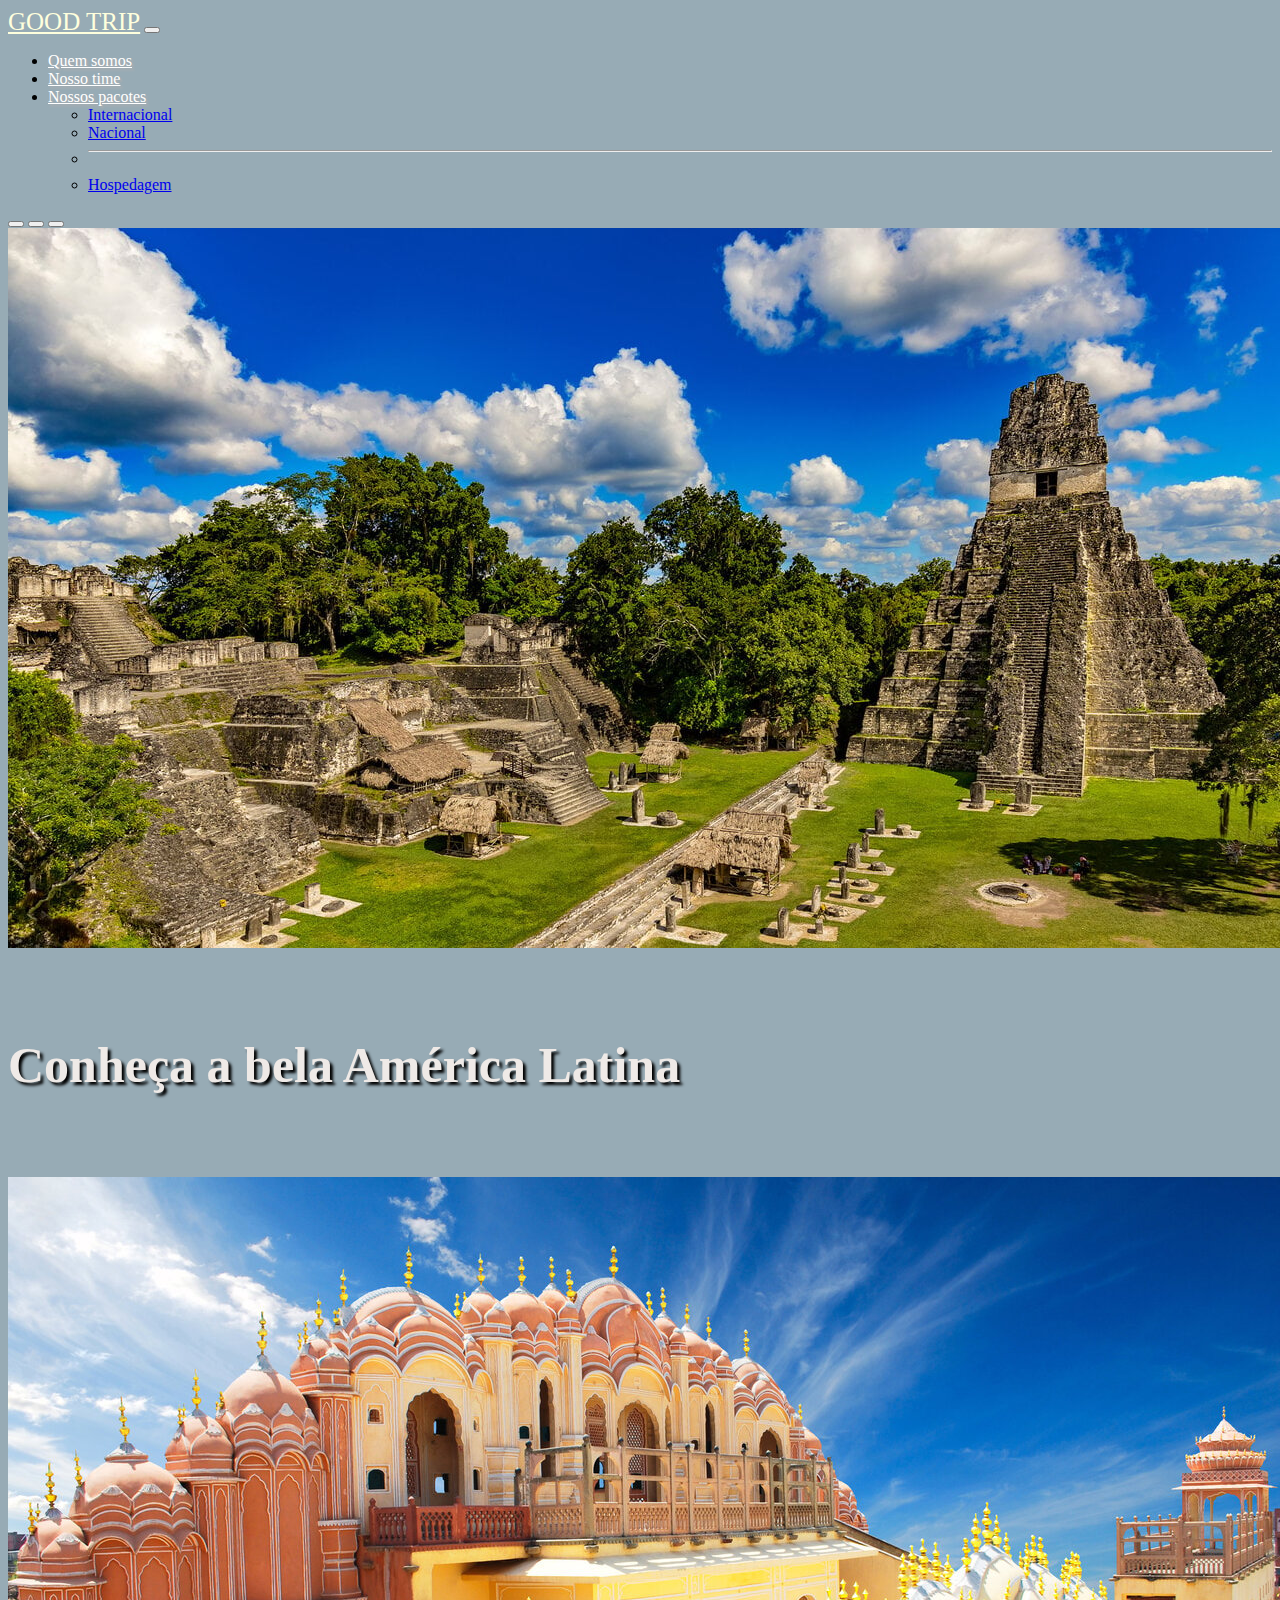
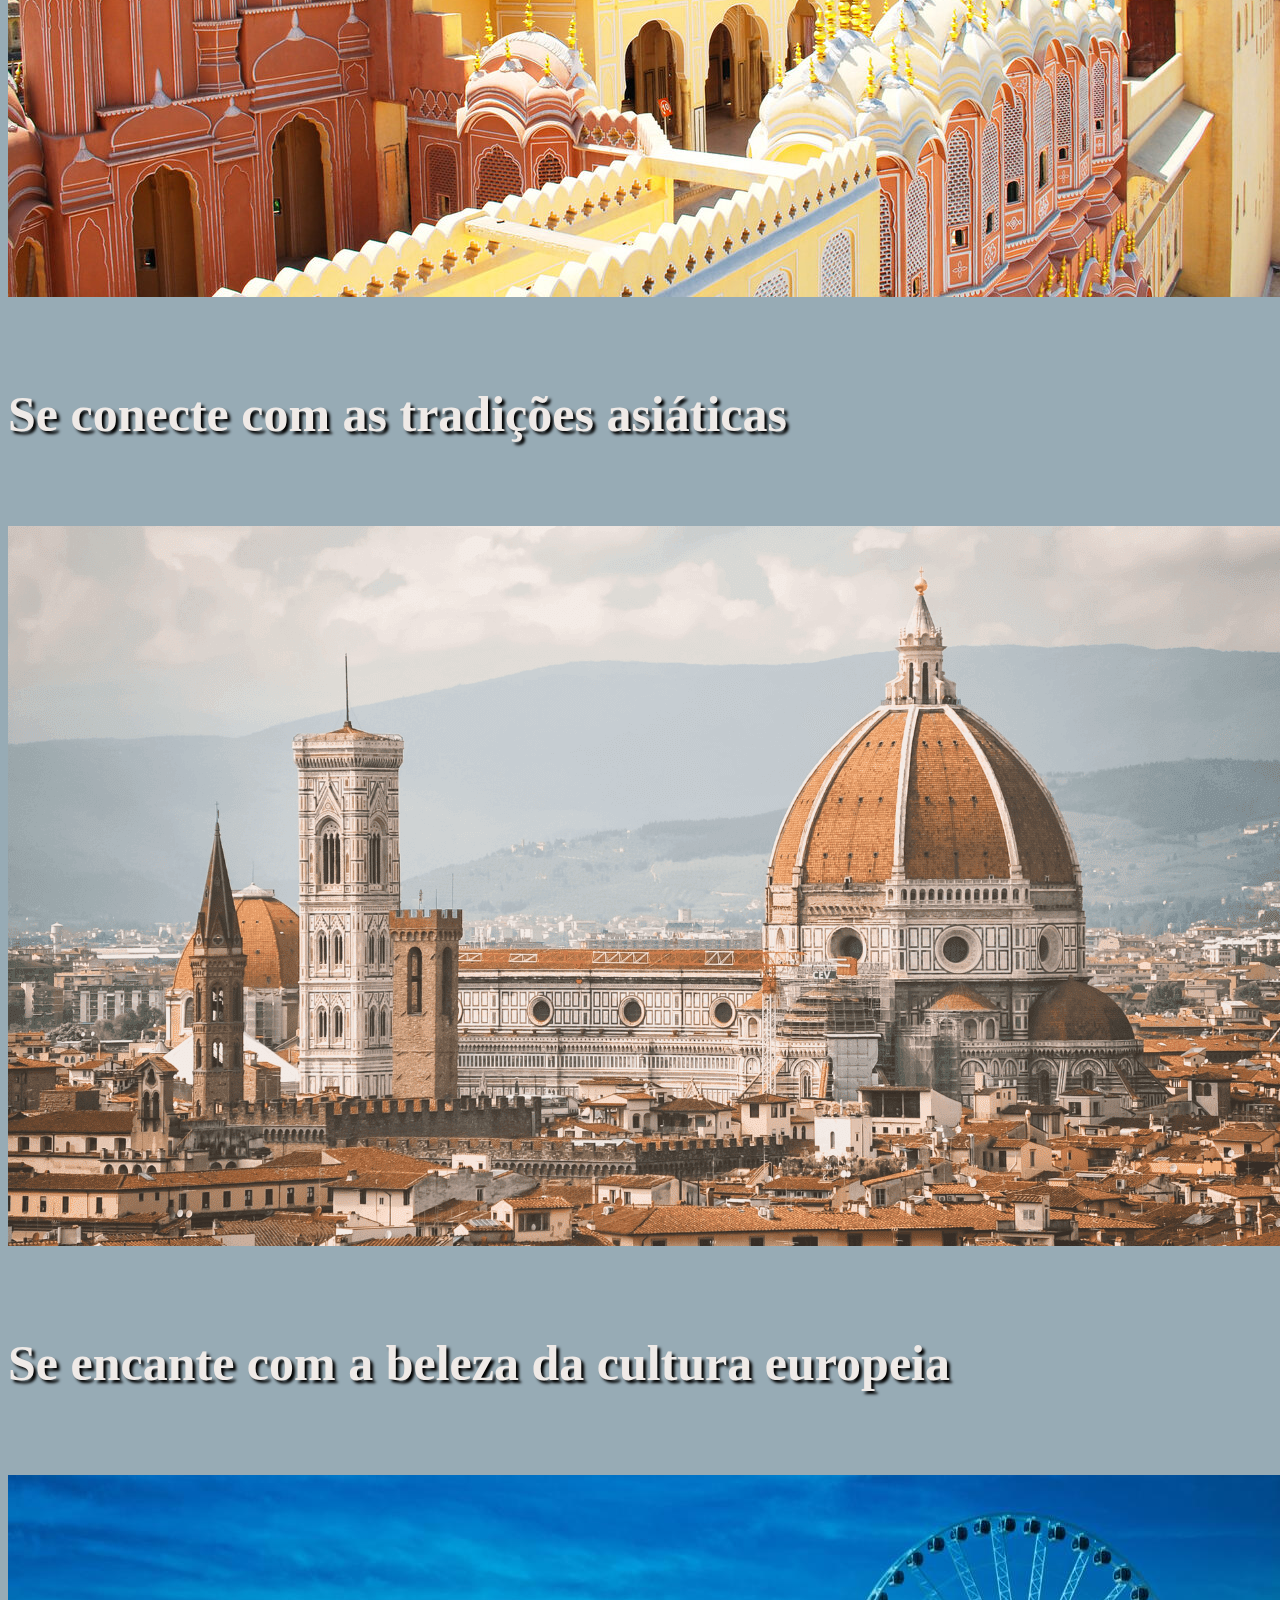
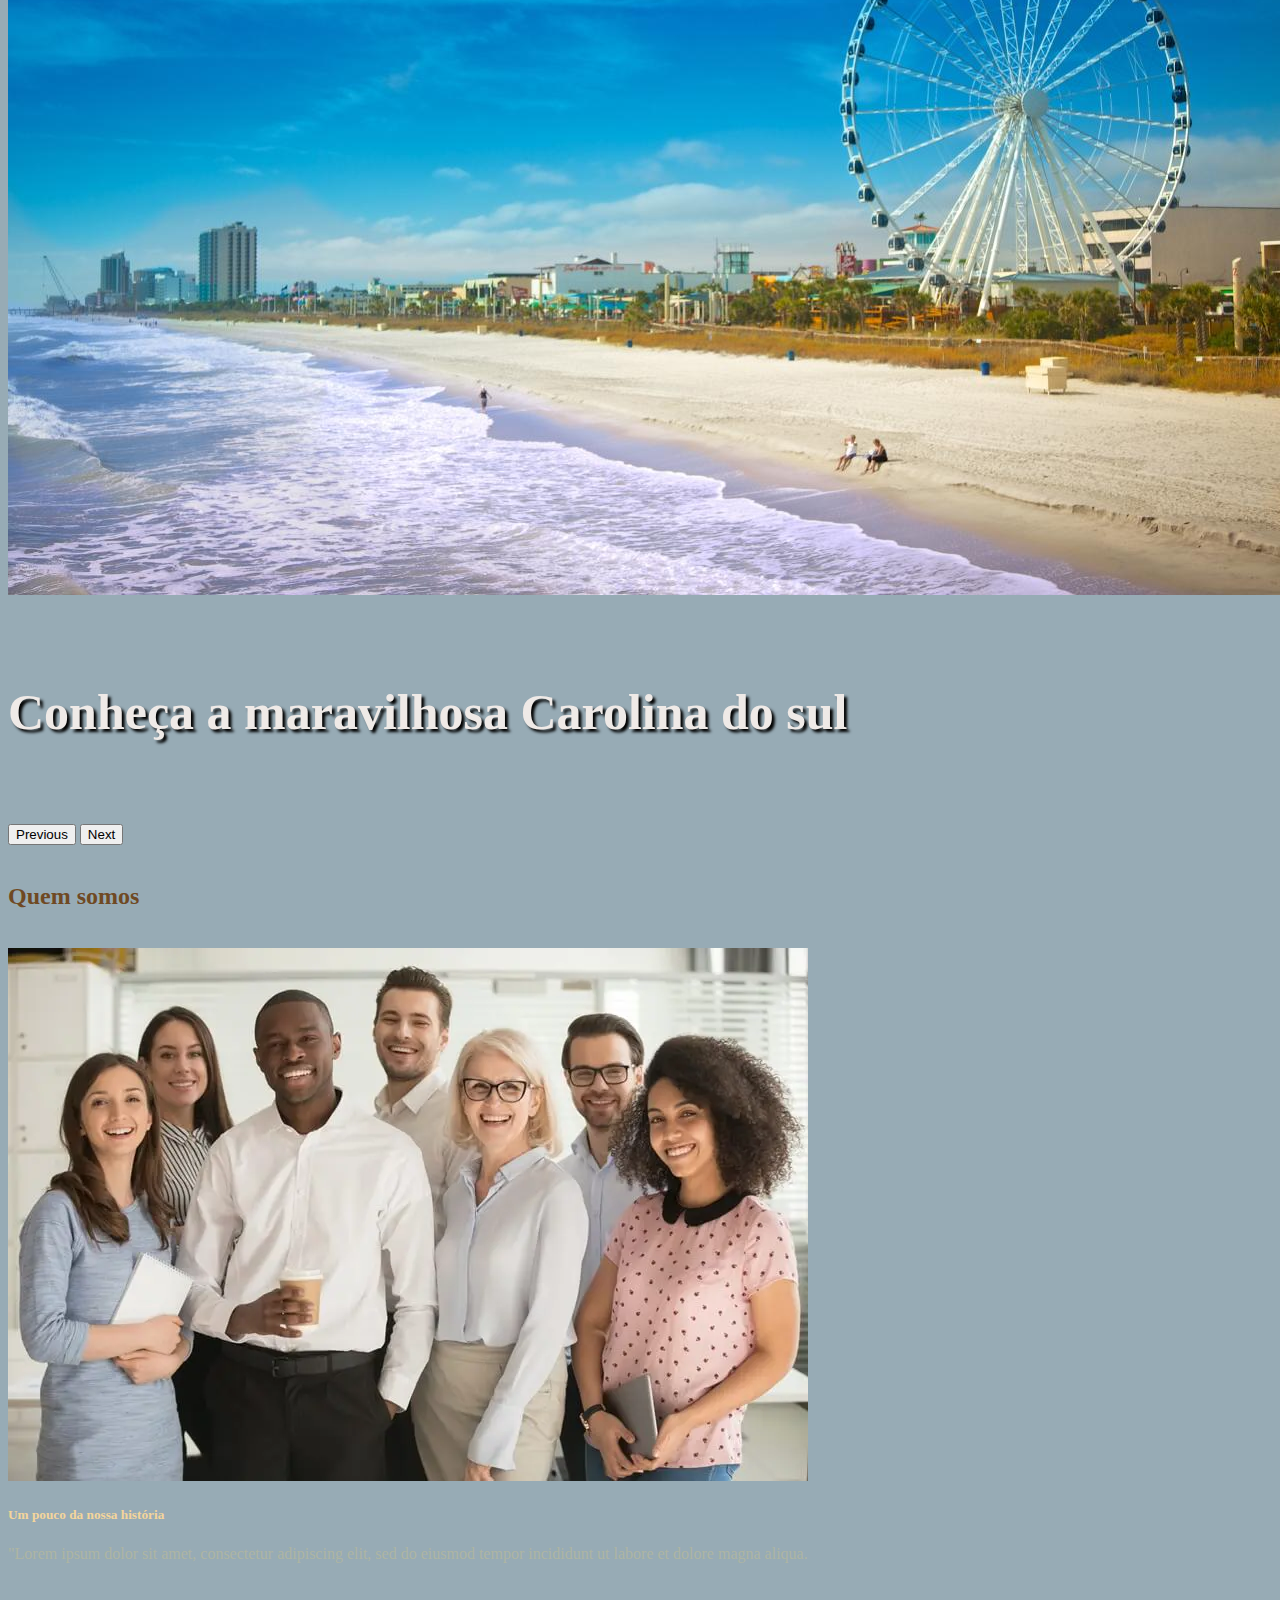
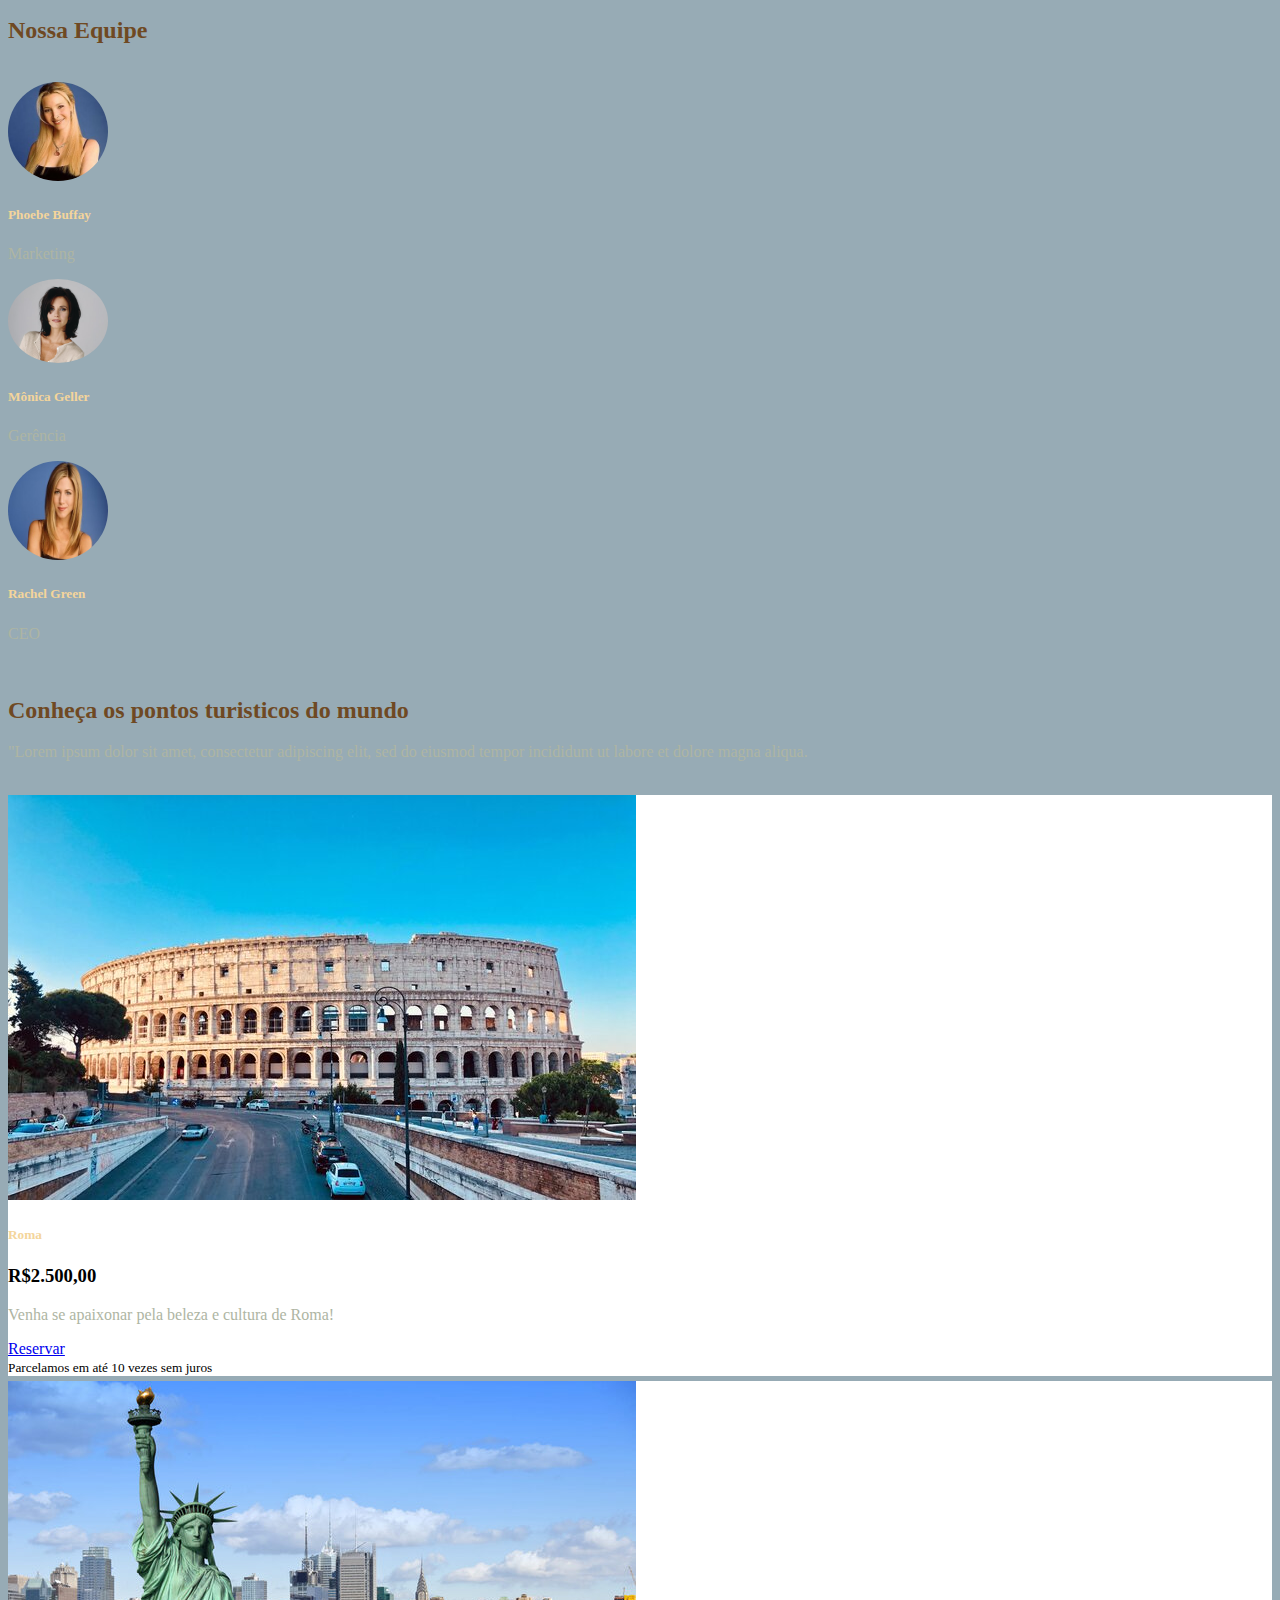
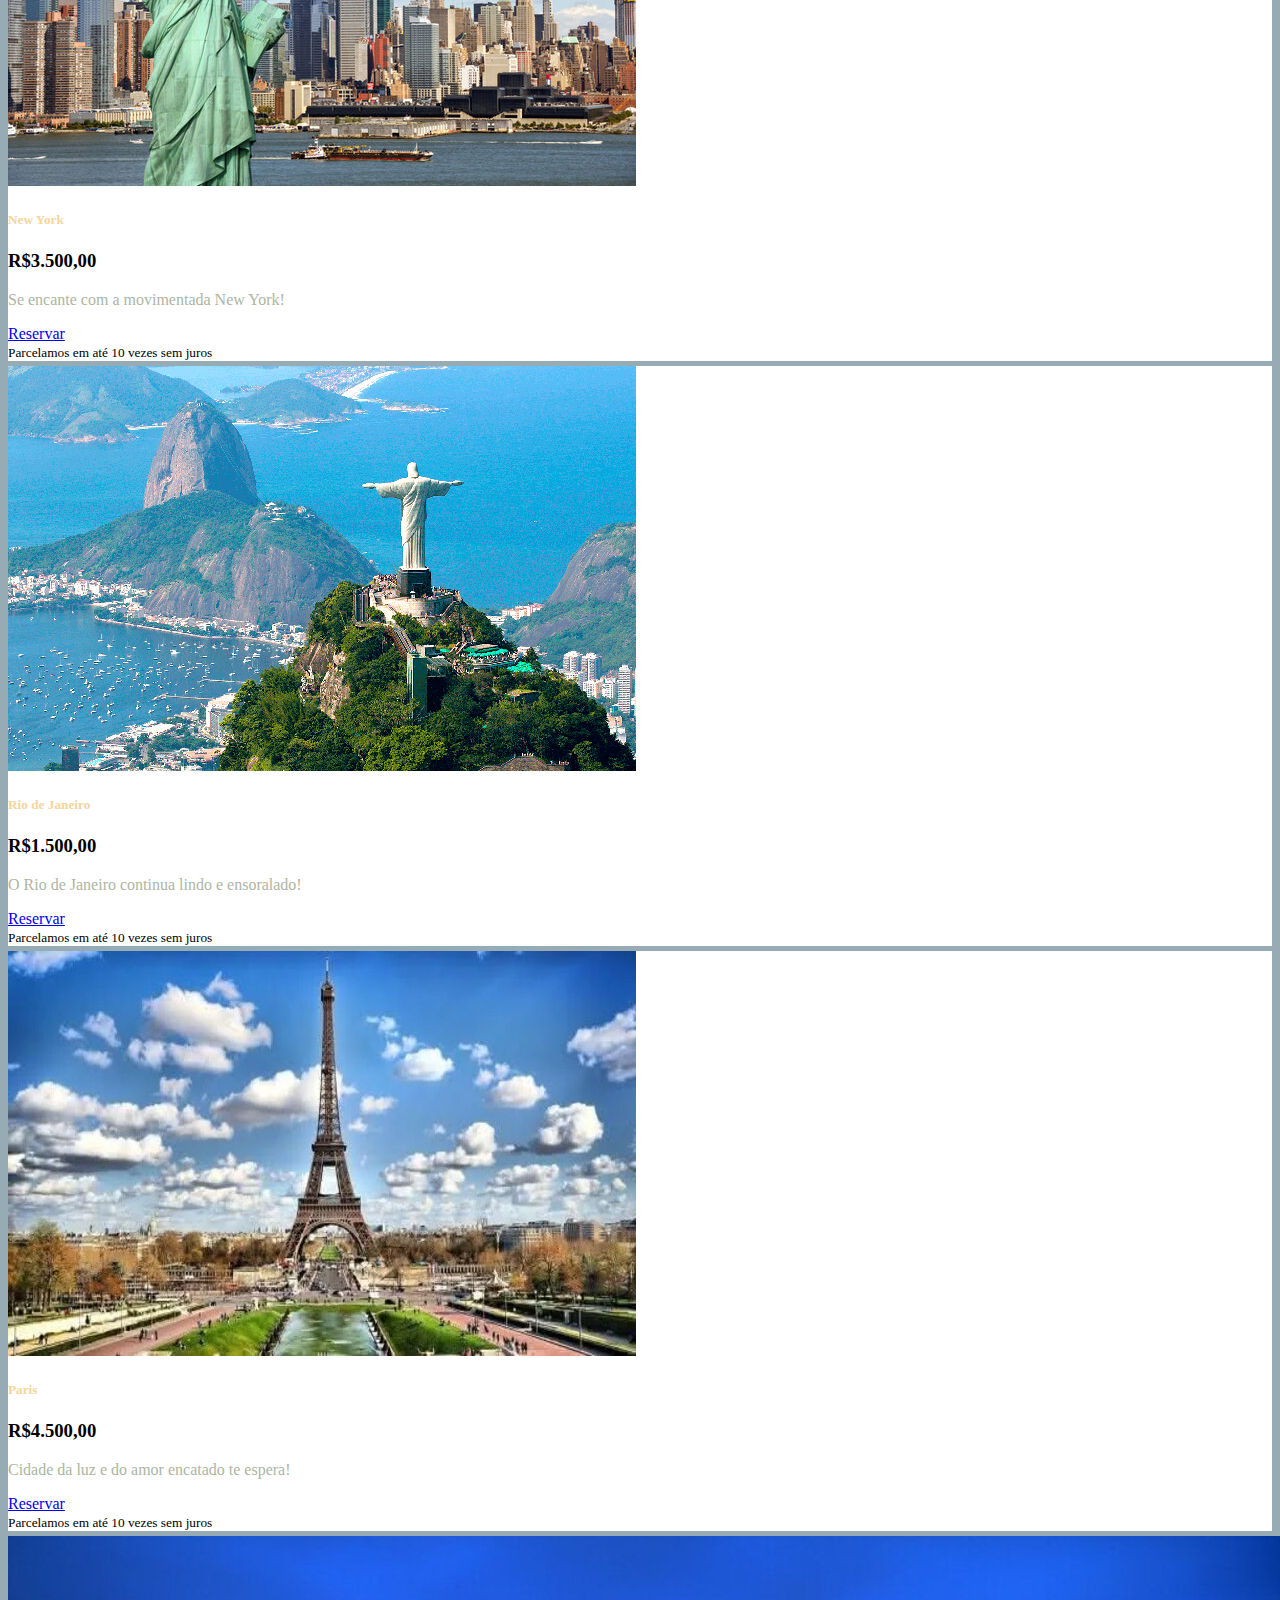
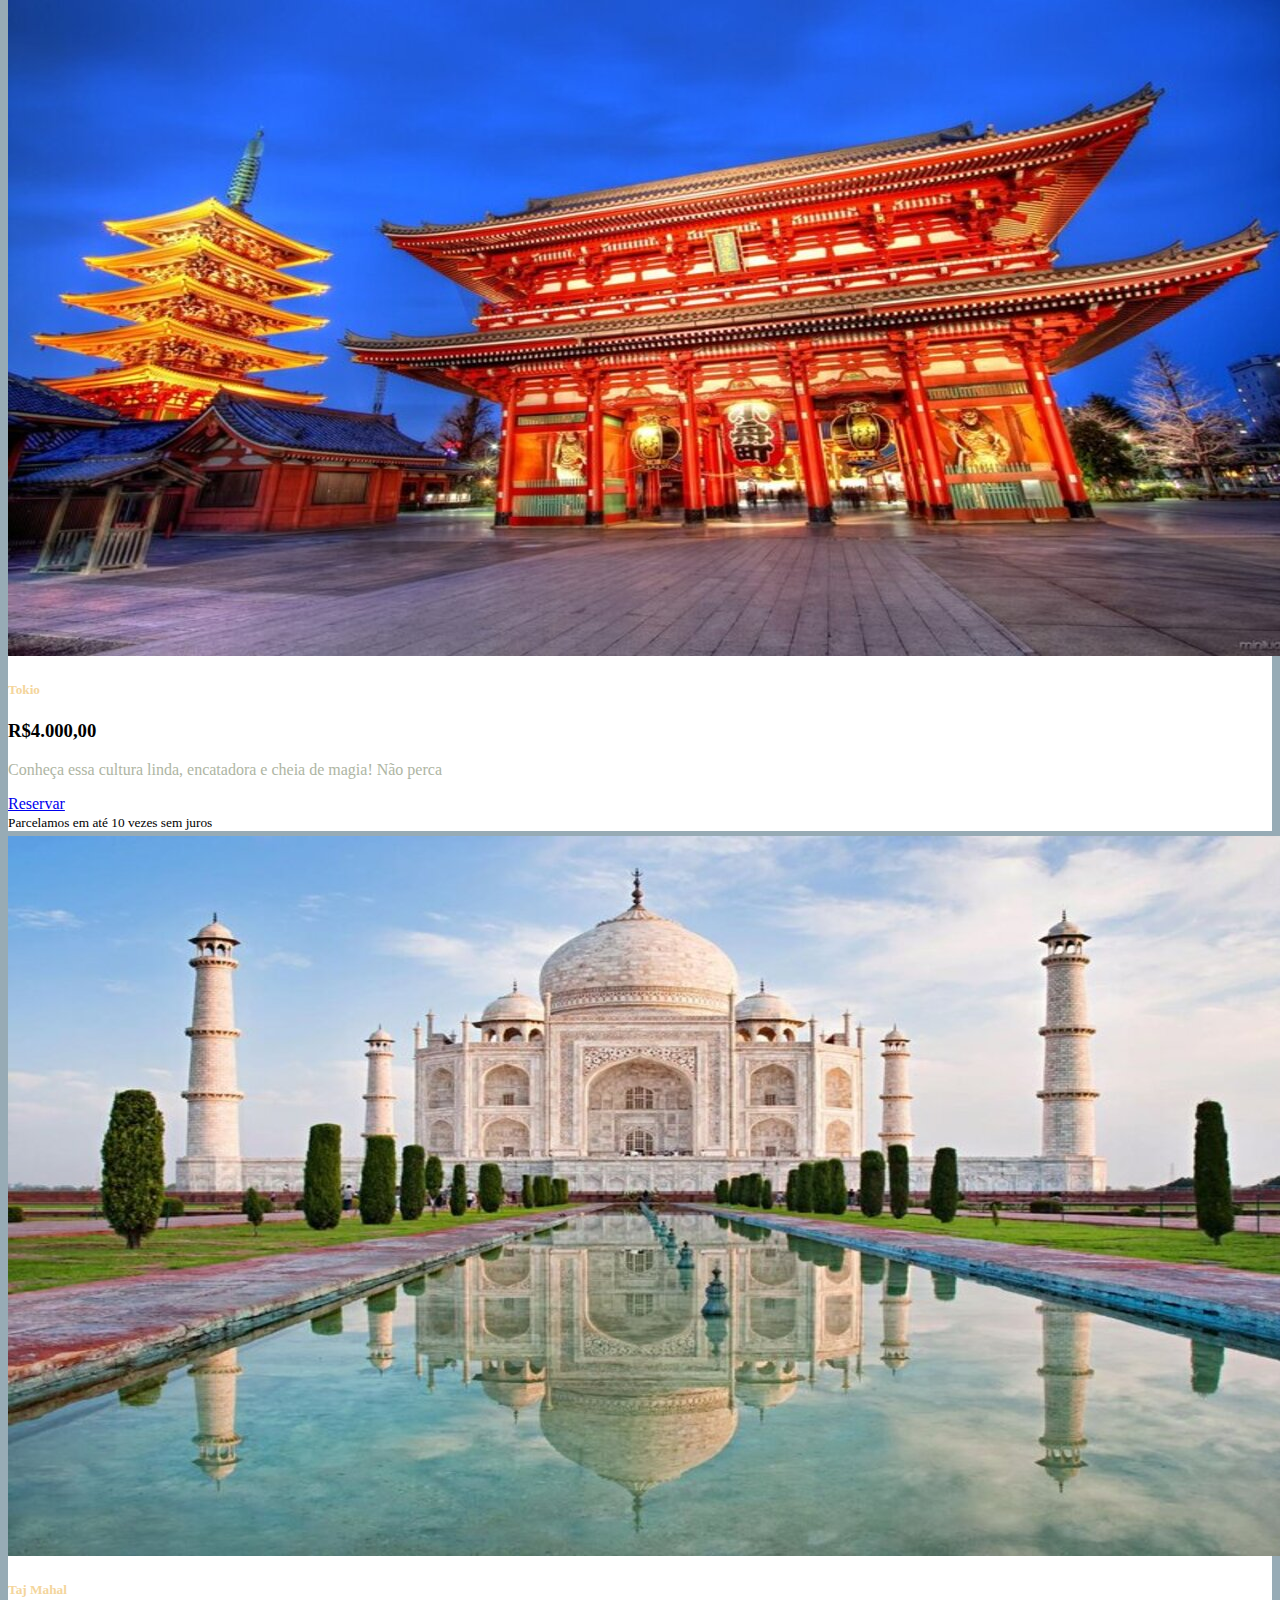
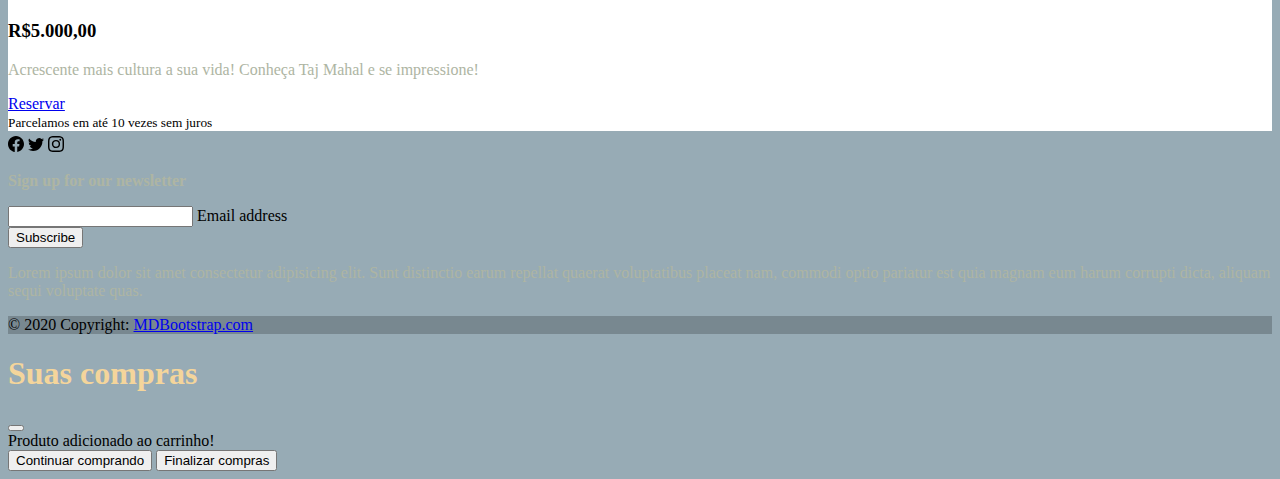
<file: index.html>
<!DOCTYPE html>
<html lang="pt-BR">

<head>
    <meta charset="UTF-8">
    <meta http-equiv="X-UA-Compatible" content="IE=edge">
    <meta name="viewport" content="width=device-width, initial-scale=1.0">
    <link href="https://cdn.jsdelivr.net/npm/bootstrap@5.2.2/dist/css/bootstrap.min.css" rel="stylesheet"
        integrity="sha384-Zenh87qX5JnK2Jl0vWa8Ck2rdkQ2Bzep5IDxbcnCeuOxjzrPF/et3URy9Bv1WTRi" crossorigin="anonymous">
    <script src="https://cdn.jsdelivr.net/npm/bootstrap@5.2.2/dist/js/bootstrap.bundle.min.js"
        integrity="sha384-OERcA2EqjJCMA+/3y+gxIOqMEjwtxJY7qPCqsdltbNJuaOe923+mo//f6V8Qbsw3"
        crossorigin="anonymous"></script>

    <link rel="stylesheet" href="main.css">
    <title>Good Trip</title>
</head>

<body class="container">
    <header class="container-fluid p-2 text-center">
        <nav class="navbar navbar-expand-lg navbar-light bg-#00bd9c">
            <div class="container-fluid">
                <a class="navbar-brand" href="#">Good Trip</a>
                <button class="navbar-toggler" type="button" data-bs-toggle="collapse"
                    data-bs-target="#navbarSupportedContent" aria-controls="navbarSupportedContent"
                    aria-expanded="false" aria-label="Toggle navigation">
                    <span class="navbar-toggler-icon"></span>
                </button>
                <div class="collapse navbar-collapse justify-content-end bg-#0c4e57" id="navbarSupportedContent">
                    <ul class="navbar-nav">
                        <li class="nav-item">
                            <a class="nav-link" aria-current="page" href="#quem-somos">Quem somos</a>
                        </li>
                        <li class="nav-item">
                            <a class="nav-link" href="#nossa-equipe">Nosso time</a>
                        </li>
                        <li class="nav-item dropdown">
                            <a class="nav-link dropdown-toggle" href="#" role="button" data-bs-toggle="dropdown"
                                aria-expanded="false">
                                Nossos pacotes
                            </a>
                            <ul class="dropdown-menu">
                                <li><a class="dropdown-item" href="#">Internacional</a></li>
                                <li><a class="dropdown-item" href="#">Nacional</a></li>
                                <li>
                                    <hr class="dropdown-divider">
                                </li>
                                <li><a class="dropdown-item" href="#">Hospedagem</a></li>
                            </ul>
                        </li>
                    </ul>
                </div>
            </div>
        </nav>
        <div id="carouselExampleCaptions" class="carousel slide" data-bs-ride="false">
            <div class="carousel-indicators">
                <button type="button" data-bs-target="#carouselExampleCaptions" data-bs-slide-to="0" class="active"
                    aria-current="true" aria-label="Slide 1"></button>
                <button type="button" data-bs-target="#carouselExampleCaptions" data-bs-slide-to="1"
                    aria-label="Slide 2"></button>
                <button type="button" data-bs-target="#carouselExampleCaptions" data-bs-slide-to="2"
                    aria-label="Slide 3"></button>
            </div>
            <div class="carousel-inner">
                <div class="carousel-item active">
                    <img src="img/carousel/america latina.jpg" class="d-block w-100" alt="america latina">
                    <div class="carousel-caption d-none d-md-block">
                        <h5>Conheça a bela América Latina</h5>
                    </div>
                </div>
                <div class="carousel-item">
                    <img src="img/carousel/Asia.jpg" class="d-block w-100" alt="Asia">
                    <div class="carousel-caption d-none d-md-block">
                        <h5>Se conecte com as tradições asiáticas</h5>
                    </div>
                </div>
                <div class="carousel-item">
                    <img src="img/carousel/Europa.jpg" class="d-block w-100" alt="Europa">
                    <div class="carousel-caption d-none d-md-block">
                        <h5>Se encante com a beleza da cultura europeia</h5>
                    </div>
                </div>
                <div class="carousel-item">
                    <img src="img/carousel/carolina do sul.jpg" class="d-block w-100" alt="carolina do sul">
                    <div class="carousel-caption d-none d-md-block">
                        <h5>Conheça a maravilhosa Carolina do sul</h5>
                    </div>
                </div>
            </div>
            <button class="carousel-control-prev" type="button" data-bs-target="#carouselExampleCaptions"
                data-bs-slide="prev">
                <span class="carousel-control-prev-icon" aria-hidden="true"></span>
                <span class="visually-hidden">Previous</span>
            </button>
            <button class="carousel-control-next" type="button" data-bs-target="#carouselExampleCaptions"
                data-bs-slide="next">
                <span class="carousel-control-next-icon" aria-hidden="true"></span>
                <span class="visually-hidden">Next</span>
            </button>
        </div>
        <section id="quem-somos" class="container-fluid bg-light text-center">
            <br />
            <h2>Quem somos</h2>
            <br />

            <div class="row justify-content-around align-items-center">
                <div class="col col-lg-4">

                    <img src="img/equipe/equipe.jpg" class="img-fluid rounded-start" alt="equipe">

                </div>
                <div class="col col-lg-4">
                    <h5 class="card-title">Um pouco da nossa história</h5>
                    <p class="card-text">"Lorem ipsum dolor sit amet, consectetur adipiscing elit, sed do
                        eiusmod tempor incididunt ut labore et dolore magna aliqua.</p>
                </div>
            </div>
            <br>
            <section id="nossa-equipe" class="container-fluid bg-light text-center we-team-section">
                <h2>Nossa Equipe</h2>
                <br>
                <div class="row row-cols-1 row-cols-md-3 g-2">
                    <div class="col">
                        <div class="card h-50 align-items-center">
                            <img src="img/equipe/Friendsphoebe.jpg" class="card-img-top we-team" alt="...">
                            <div class="card-body">
                                <h5 class="card-title">Phoebe Buffay</h5>
                                <p class="card-text">Marketing</p>
                            </div>
                        </div>
                    </div>
                    <div class="col">
                        <div class="card h-50 align-items-center">
                            <img src="img/equipe/monica.jpg" class="card-img-top we-team" alt="...">
                            <div class="card-body">
                                <h5 class="card-title">Mônica Geller</h5>
                                <p class="card-text">Gerência</p>
                            </div>
                        </div>
                    </div>
                    <div class="col">
                        <div class="card h-50 align-items-center">
                            <img src="img/equipe/Rachel-Green (1).jpg" class="card-img-top we-team" alt="...">
                            <div class="card-body">
                                <h5 class="card-title">Rachel Green</h5>
                                <p class="card-text">CEO</p>
                            </div>
                        </div>
                    </div>
            </section>
            <br>


            <section class="container">
                <h2>Conheça os pontos turisticos do mundo</h2>
                <p>
                    "Lorem ipsum dolor sit amet, consectetur adipiscing elit, sed do eiusmod
                    tempor incididunt ut labore et dolore magna aliqua.
                </p>
                <br>

                <div class="row">
                    <div class="col">
                        <div class="card-product">
                            <img class="card-img-top" src="img/pacotes/italia.jpg" alt="Card image cap">
                            <div class="card-body">
                                <h5 class="card-title">Roma</h5>
                                <h3 class="card-subtitle text-muted">R$2.500,00</h3>
                                <p class="card-text">Venha se apaixonar pela beleza e cultura de Roma!</p>
                            </div>
                            <a href="#" class="btn btn-primary" data-bs-toggle="modal"
                                data-bs-target="#exampleModal">Reservar</a>
                            <div class="card-footer">
                                <small class="text-muted">Parcelamos em até 10 vezes sem juros</small>
                            </div>
                        </div>
                    </div>
                    <div class="col">
                        <div class="card-product">
                            <img class="card-img-top" src="img/pacotes/new york.jpg" alt="Card image cap">
                            <div class="card-body">
                                <h5 class="card-title">New York</h5>
                                <h3 class="card-subtitle text-muted">R$3.500,00</h3>
                                <p class="card-text">Se encante com a movimentada New York!</p>
                            </div>
                            <a href="#" class="btn btn-primary" data-bs-toggle="modal"
                                data-bs-target="#exampleModal">Reservar</a>
                            <div class="card-footer">
                                <small class="text-muted">Parcelamos em até 10 vezes sem juros</small>
                            </div>
                        </div>
                    </div>
                    <div class="col">
                        <div class="card-product">
                            <img class="card-img-top" src="img/pacotes/rio.jpg" alt="Card image cap">
                            <div class="card-body">
                                <h5 class="card-title">Rio de Janeiro</h5>
                                <h3 class="card-subtitle text-muted">R$1.500,00</h3>
                                <p class="card-text">O Rio de Janeiro continua lindo e ensoralado!</p>
                            </div>
                            <a href="#" class="btn btn-primary" data-bs-toggle="modal"
                                data-bs-target="#exampleModal">Reservar</a>
                            <div class="card-footer">
                                <small class="text-muted">Parcelamos em até 10 vezes sem juros</small>
                            </div>
                        </div>
                    </div>
                    <div class="col">
                        <div class="card-product">
                            <img class="card-img-top" src="img/pacotes/Torre-Eiffel.jpg" alt="Card image cap">
                            <div class="card-body">
                                <h5 class="card-title">Paris</h5>
                                <h3 class="card-subtitle text-muted">R$4.500,00</h3>
                                <p class="card-text">Cidade da luz e do amor encatado te espera!</p>
                            </div>
                            <a href="#" class="btn btn-primary" data-bs-toggle="modal"
                                data-bs-target="#exampleModal">Reservar</a>
                            <div class="card-footer">
                                <small class="text-muted">Parcelamos em até 10 vezes sem juros</small>
                            </div>
                        </div>
                    </div>
                    <div class="col">
                        <div class="card-product">
                            <img class="card-img-top" src="img/carousel/tokyo.jpg" alt="Card image cap">
                            <div class="card-body">
                                <h5 class="card-title">Tokio</h5>
                                <h3 class="card-subtitle text-muted">R$4.000,00</h3>
                                <p class="card-text">Conheça essa cultura linda, encatadora e cheia de magia! Não perca
                                </p>
                            </div>
                            <a href="#" class="btn btn-primary" data-bs-toggle="modal"
                                data-bs-target="#exampleModal">Reservar</a>
                            <div class="card-footer">
                                <small class="text-muted">Parcelamos em até 10 vezes sem juros</small>
                            </div>
                        </div>
                    </div>
                    <div class="col">
                        <div class="card-product">
                            <img class="card-img-top" src="img/carousel/Taj-Mahal.jpg" alt="Card image cap">
                            <div class="card-body">
                                <h5 class="card-title">Taj Mahal</h5>
                                <h3 class="card-subtitle text-muted">R$5.000,00</h3>
                                <p class="card-text">Acrescente mais cultura a sua vida! Conheça Taj Mahal e se
                                    impressione!</p>
                            </div>
                            <a href="#" class="btn btn-primary" data-bs-toggle="modal"
                                data-bs-target="#exampleModal">Reservar</a>
                            <div class="card-footer">
                                <small class="text-muted">Parcelamos em até 10 vezes sem juros</small>
                            </div>
                        </div>
                    </div>
                </div>

                <footer class="bg-dark text-center text-white">
                    <div class="container p-4">
                        <section class="mb-4">

                            <svg xmlns="http://www.w3.org/2000/svg" width="16" height="16" fill="currentColor"
                                class="bi bi-facebook" viewBox="0 0 16 16">
                                <path
                                    d="M16 8.049c0-4.446-3.582-8.05-8-8.05C3.58 0-.002 3.603-.002 8.05c0 4.017 2.926 7.347 6.75 7.951v-5.625h-2.03V8.05H6.75V6.275c0-2.017 1.195-3.131 3.022-3.131.876 0 1.791.157 1.791.157v1.98h-1.009c-.993 0-1.303.621-1.303 1.258v1.51h2.218l-.354 2.326H9.25V16c3.824-.604 6.75-3.934 6.75-7.951z" />
                            </svg>
                            <a class="btn btn-outline-light btn-floating m-1" href="#!" role="button"><i
                                    class="fab fa-facebook-f"></i></a>

                            <svg xmlns="http://www.w3.org/2000/svg" width="16" height="16" fill="currentColor"
                                class="bi bi-twitter" viewBox="0 0 16 16">
                                <path
                                    d="M5.026 15c6.038 0 9.341-5.003 9.341-9.334 0-.14 0-.282-.006-.422A6.685 6.685 0 0 0 16 3.542a6.658 6.658 0 0 1-1.889.518 3.301 3.301 0 0 0 1.447-1.817 6.533 6.533 0 0 1-2.087.793A3.286 3.286 0 0 0 7.875 6.03a9.325 9.325 0 0 1-6.767-3.429 3.289 3.289 0 0 0 1.018 4.382A3.323 3.323 0 0 1 .64 6.575v.045a3.288 3.288 0 0 0 2.632 3.218 3.203 3.203 0 0 1-.865.115 3.23 3.23 0 0 1-.614-.057 3.283 3.283 0 0 0 3.067 2.277A6.588 6.588 0 0 1 .78 13.58a6.32 6.32 0 0 1-.78-.045A9.344 9.344 0 0 0 5.026 15z" />
                            </svg>
                            <a class="btn btn-outline-light btn-floating m-1" href="#!" role="button"><i
                                    class="fab fa-twitter"></i></a>
                            <svg xmlns="http://www.w3.org/2000/svg" width="16" height="16" fill="currentColor"
                                class="bi bi-instagram" viewBox="0 0 16 16">
                                <path
                                    d="M8 0C5.829 0 5.556.01 4.703.048 3.85.088 3.269.222 2.76.42a3.917 3.917 0 0 0-1.417.923A3.927 3.927 0 0 0 .42 2.76C.222 3.268.087 3.85.048 4.7.01 5.555 0 5.827 0 8.001c0 2.172.01 2.444.048 3.297.04.852.174 1.433.372 1.942.205.526.478.972.923 1.417.444.445.89.719 1.416.923.51.198 1.09.333 1.942.372C5.555 15.99 5.827 16 8 16s2.444-.01 3.298-.048c.851-.04 1.434-.174 1.943-.372a3.916 3.916 0 0 0 1.416-.923c.445-.445.718-.891.923-1.417.197-.509.332-1.09.372-1.942C15.99 10.445 16 10.173 16 8s-.01-2.445-.048-3.299c-.04-.851-.175-1.433-.372-1.941a3.926 3.926 0 0 0-.923-1.417A3.911 3.911 0 0 0 13.24.42c-.51-.198-1.092-.333-1.943-.372C10.443.01 10.172 0 7.998 0h.003zm-.717 1.442h.718c2.136 0 2.389.007 3.232.046.78.035 1.204.166 1.486.275.373.145.64.319.92.599.28.28.453.546.598.92.11.281.24.705.275 1.485.039.843.047 1.096.047 3.231s-.008 2.389-.047 3.232c-.035.78-.166 1.203-.275 1.485a2.47 2.47 0 0 1-.599.919c-.28.28-.546.453-.92.598-.28.11-.704.24-1.485.276-.843.038-1.096.047-3.232.047s-2.39-.009-3.233-.047c-.78-.036-1.203-.166-1.485-.276a2.478 2.478 0 0 1-.92-.598 2.48 2.48 0 0 1-.6-.92c-.109-.281-.24-.705-.275-1.485-.038-.843-.046-1.096-.046-3.233 0-2.136.008-2.388.046-3.231.036-.78.166-1.204.276-1.486.145-.373.319-.64.599-.92.28-.28.546-.453.92-.598.282-.11.705-.24 1.485-.276.738-.034 1.024-.044 2.515-.045v.002zm4.988 1.328a.96.96 0 1 0 0 1.92.96.96 0 0 0 0-1.92zm-4.27 1.122a4.109 4.109 0 1 0 0 8.217 4.109 4.109 0 0 0 0-8.217zm0 1.441a2.667 2.667 0 1 1 0 5.334 2.667 2.667 0 0 1 0-5.334z" />
                            </svg>
                            <a class="btn btn-outline-light btn-floating m-1" href="#!" role="button"><i
                                    class="fab fa-instagram"></i></a>
                        </section>
                        <section class="">
                            <form action="">
                                <div class="row d-flex justify-content-center">
                                    <div class="col-auto">
                                        <p class="pt-2">
                                            <strong>Sign up for our newsletter</strong>
                                        </p>
                                    </div>
                                    <div class="col-md-5 col-12">
                                        <div class="form-outline form-white mb-4">
                                            <input type="email" id="form5Example21" class="form-control" />
                                            <label class="form-label" for="form5Example21">Email address</label>
                                        </div>
                                    </div>
                                    <div class="col-auto">
                                        <button type="submit" class="btn btn-outline-light mb-4">
                                            Subscribe
                                        </button>
                                    </div>
                                </div>
                            </form>
                        </section>
                        <section class="mb-4">
                            <p>
                                Lorem ipsum dolor sit amet consectetur adipisicing elit. Sunt distinctio earum
                                repellat quaerat voluptatibus placeat nam, commodi optio pariatur est quia magnam
                                eum harum corrupti dicta, aliquam sequi voluptate quas.
                            </p>
                        </section>
                        <div class="text-center p-3" style="background-color: rgba(0, 0, 0, 0.2);">
                            © 2020 Copyright:
                            <a class="text-white" href="https://mdbootstrap.com/">MDBootstrap.com</a>
                        </div>
                </footer>

                <div class="modal fade" id="exampleModal" tabindex="-1" aria-labelledby="exampleModalLabel"
                    aria-hidden="true">
                    <div class="modal-dialog">
                        <div class="modal-content">
                            <div class="modal-header">
                                <h1 class="modal-title fs-5" id="exampleModalLabel">Suas compras</h1>
                                <button type="button" class="btn-close" data-bs-dismiss="modal"
                                    aria-label="Close"></button>
                            </div>
                            <div class="modal-body">
                                Produto adicionado ao carrinho!
                            </div>
                            <div class="modal-footer">
                                <button type="button" class="btn btn-primary" data-bs-dismiss="modal">Continuar
                                    comprando</button>
                                <button type="button" class="btn btn-success">Finalizar compras</button>
                            </div>
                        </div>
                    </div>
                </div>

            </section>
</body>

</html>
</file>
<file: main.css>
.carousel-caption h5 {
  font-size: 50px;
  color: #efeae7;
  text-shadow: 3px 3px 3px black;
}
h5, h1{
    color: #f4d59b;
}

h2{
    color: #6f4923;
}
p{
    color: #aeb5a3;
}
.card-product {
    margin: 0 auto; /* Added */
    float: none; /* Added */
    margin-bottom: 5px; /* Added */
    border: 0px;
    background-color: #ffffff;
    
}
.card{
    border: none;
    background-color: transparent;
}

.we-team {
    border-radius: 70%;
    width: 100px;
}
body{
    background-color: #97abb5;
}
.navbar-brand{
    color: #ffffdd;
    font-size: 25px;
    text-transform: uppercase;
}
.nav-link{
    color: rgb(255, 255, 255);
    text-shadow: 2px 2px 2px rgb(177, 175, 175);
}
</file>
